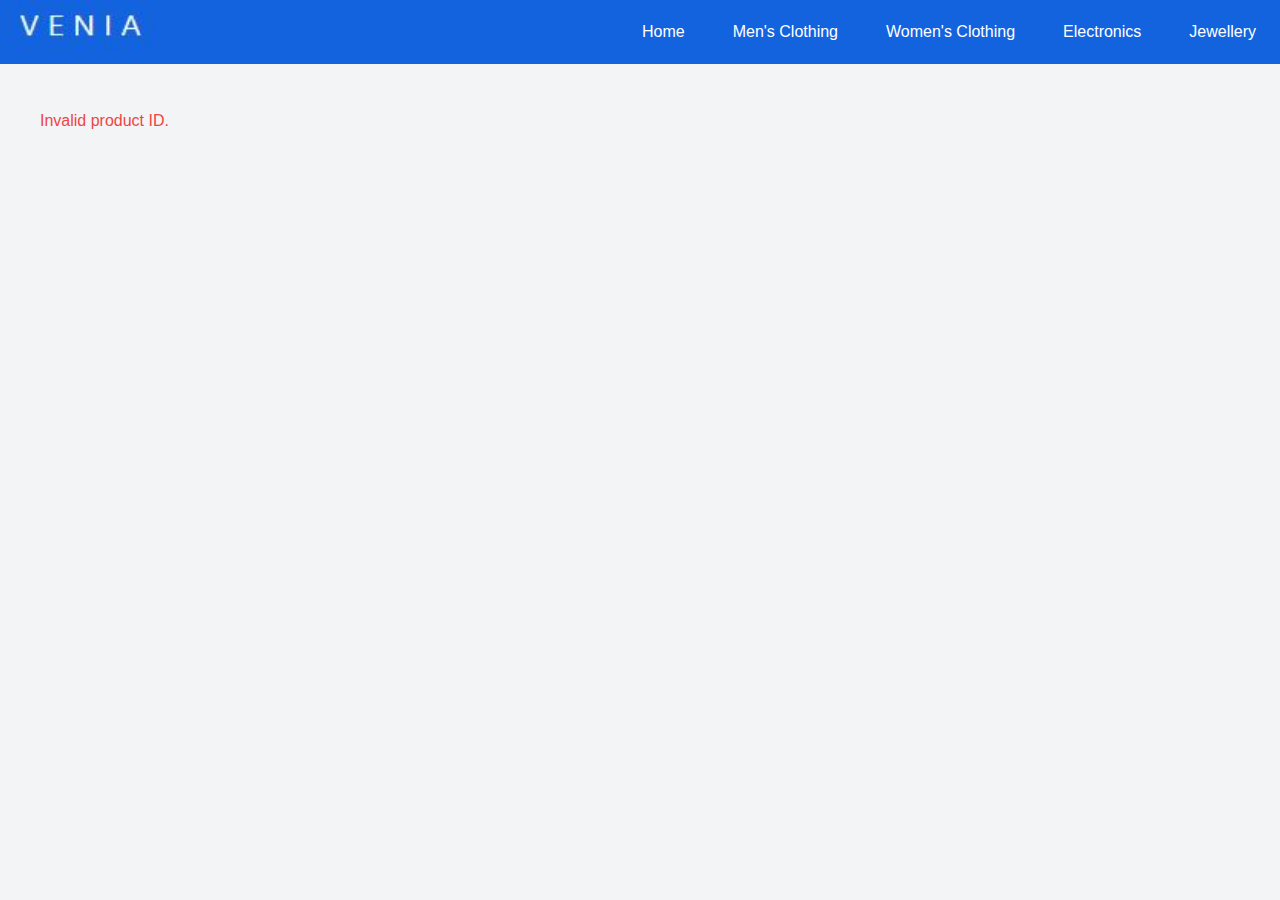
<file: product.html>
<!DOCTYPE html>
<html lang="en">
<head>
    <meta charset="UTF-8">
    <meta name="viewport" content="width=device-width, initial-scale=1.0">
    <title>e-Commerce</title>
    <link rel="stylesheet" href="product.css">
</head>
<body>
    <div class="navbar">
        <a href="#" class="logo">
          <img src="images/logo.JPG" alt="Logo">
        </a>
        <a href="#" data-category="Home">Home</a>
        <a href="#" data-category="men's clothing">Men's Clothing</a>
        <a href="#" data-category="women's clothing">Women's Clothing</a>
        <a href="#" data-category="electronics">Electronics</a>
        <a href="#" data-category="jewelery">Jewellery</a>
      </div>

    <main>
        <div id="productDetail" class="product-detail">
            <!-- Product details will be dynamically loaded here -->
        </div>
    </main>



    <script>
        async function fetchProductDetails() {
            const params = new URLSearchParams(window.location.search);
            const productId = params.get('id');

            if (!productId) {
                document.getElementById('productDetail').innerHTML = '<p style="color: #ef4444;">Invalid product ID.</p>';
                return;
            }

            try {
                const response = await fetch(`https://fakestoreapi.com/products/${productId}`);
                if (!response.ok) throw new Error('Failed to fetch product details');
                const product = await response.json();

                const starRating = Math.round(product.rating.rate);
                const stars = '★'.repeat(starRating) + '☆'.repeat(5 - starRating);

                document.getElementById('productDetail').innerHTML = `
                    <div class="product-image">
                        <img src="${product.image}" alt="${product.title}">
                    </div>
                    <div class="product-info">
                        <div>
                            <p class="product-category">Category: ${product.category}</p>
                            <h1 class="product-title">${product.title}</h1>
                            <div class="product-rating">
                                <div class="stars">${stars}</div>
                                <span>(${product.rating.count})</span>
                            </div>
                        </div>
                        <p class="product-price">$${product.price.toFixed(2)}</p>
                        <p class="product-description">${product.description}</p>
                        <div>
                            <label for="quantity">Quantity</label>
                            <div class="quantity-selector">
                                <button onclick="updateQuantity(-1)">-</button>
                                <input type="number" id="quantity" value="1" min="1">
                                <button onclick="updateQuantity(1)">+</button>
                            </div>
                        </div>
                        <div class="action-buttons">
                            <button class="add-to-cart">ADD TO CART</button>
                            <button class="action-icon">♥</button>
                            <button class="action-icon">↗</button>
                        </div>
                    </div>
                `;
            } catch (error) {
                console.error(error.message);
                document.getElementById('productDetail').innerHTML = '<p style="color: #ef4444;">Error loading product details. Please try again later.</p>';
            }
        }

        function updateQuantity(change) {
            const quantityInput = document.getElementById('quantity');
            let newQuantity = parseInt(quantityInput.value) + change;
            if (newQuantity < 1) newQuantity = 1;
            quantityInput.value = newQuantity;
        }

        fetchProductDetails();
    </script>
</body>
</html>
</file>
<file: product.css>
body {
            font-family: Arial, sans-serif;
            margin: 0;
            padding: 0;
            background-color: #f3f4f6;
        }
        .navbar {
    background-color: #1363df;
    display: flex;
    text-align: center;
    align-items: center; 
    justify-content: space-between; 
}

.navbar a {
    color: white;
    text-decoration: none;
    padding: 0.5rem 1rem;
    margin: 0 0.5rem;
    border-radius: 4px;
    transition: background-color 0.3s;
}

.navbar a:hover {
    background-color: #0f4fb8;
}

.navbar a.logo {
    padding: 0; 
    margin-right: auto;
}

.navbar .logo img {
    height: 60px;
}
main {
    max-width: 1200px;
    margin: 2rem auto;
    padding: 0 1rem;
}
.product-detail {
    display: grid;
    gap: 2rem;
}
.product-image {
    background-color: white;
    border-radius: 0.5rem;
    overflow: hidden;
    box-shadow: 0 4px 6px rgba(0, 0, 0, 0.1);
}
.product-image img {
    width: 100%;
    height: 400px;
    object-fit: contain;
}
.product-info {
    display: flex;
    flex-direction: column;
    gap: 1.5rem;
}
.product-category {
    font-size: 0.875rem;
    color: #6b7280;
}
.product-title {
    font-size: 1.5rem;
    font-weight: bold;
    margin: 0.5rem 0;
}
.product-rating {
    display: flex;
    align-items: center;
    gap: 0.5rem;
}
.stars {
    display: flex;
    color: #fbbf24;
}
.product-price {
    font-size: 1.875rem;
    font-weight: bold;
}
.product-description {
    color: #4b5563;
}
.quantity-selector {
    display: flex;
    align-items: center;
    gap: 0.5rem;
}
.quantity-selector button {
    background-color: #e5e7eb;
    border: none;
    padding: 0.5rem 1rem;
    cursor: pointer;
    font-size: 1rem;
}
.quantity-selector input {
    width: 50px;
    text-align: center;
    border: 1px solid #d1d5db;
    border-radius: 0.25rem;
    padding: 0.5rem;
}
.action-buttons {
    display: flex;
    gap: 1rem;
}
.add-to-cart {
    flex: 1;
    background-color: #007BFF;
    color: white;
    border: none;
    padding: 0.75rem;
    border-radius: 0.25rem;
    cursor: pointer;
}
.action-icon {
    background-color: white;
    border: 1px solid #d1d5db;
    padding: 0.5rem;
    border-radius: 0.25rem;
    cursor: pointer;
    font-size: 1.25rem;
}




@media (min-width: 768px) {
    .product-detail {
        grid-template-columns: 1fr 1fr;
    }
}
</file>
